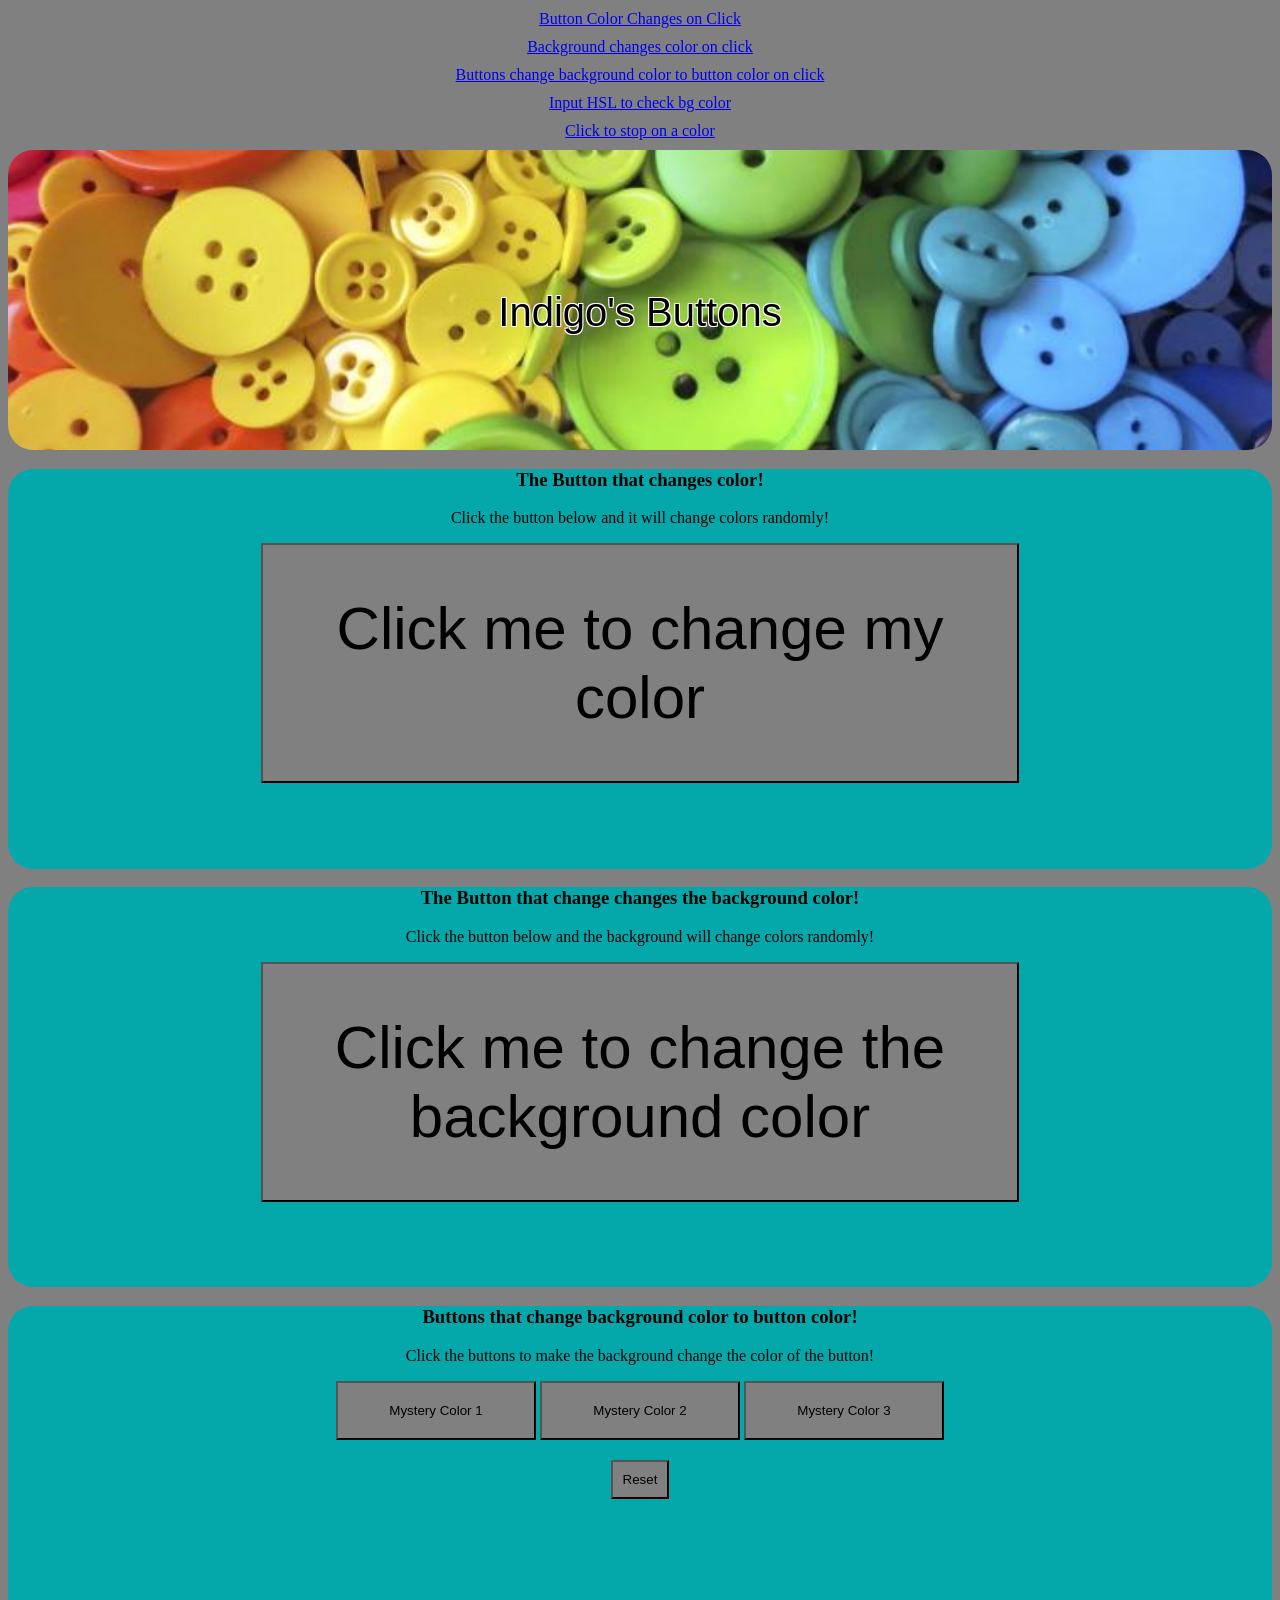
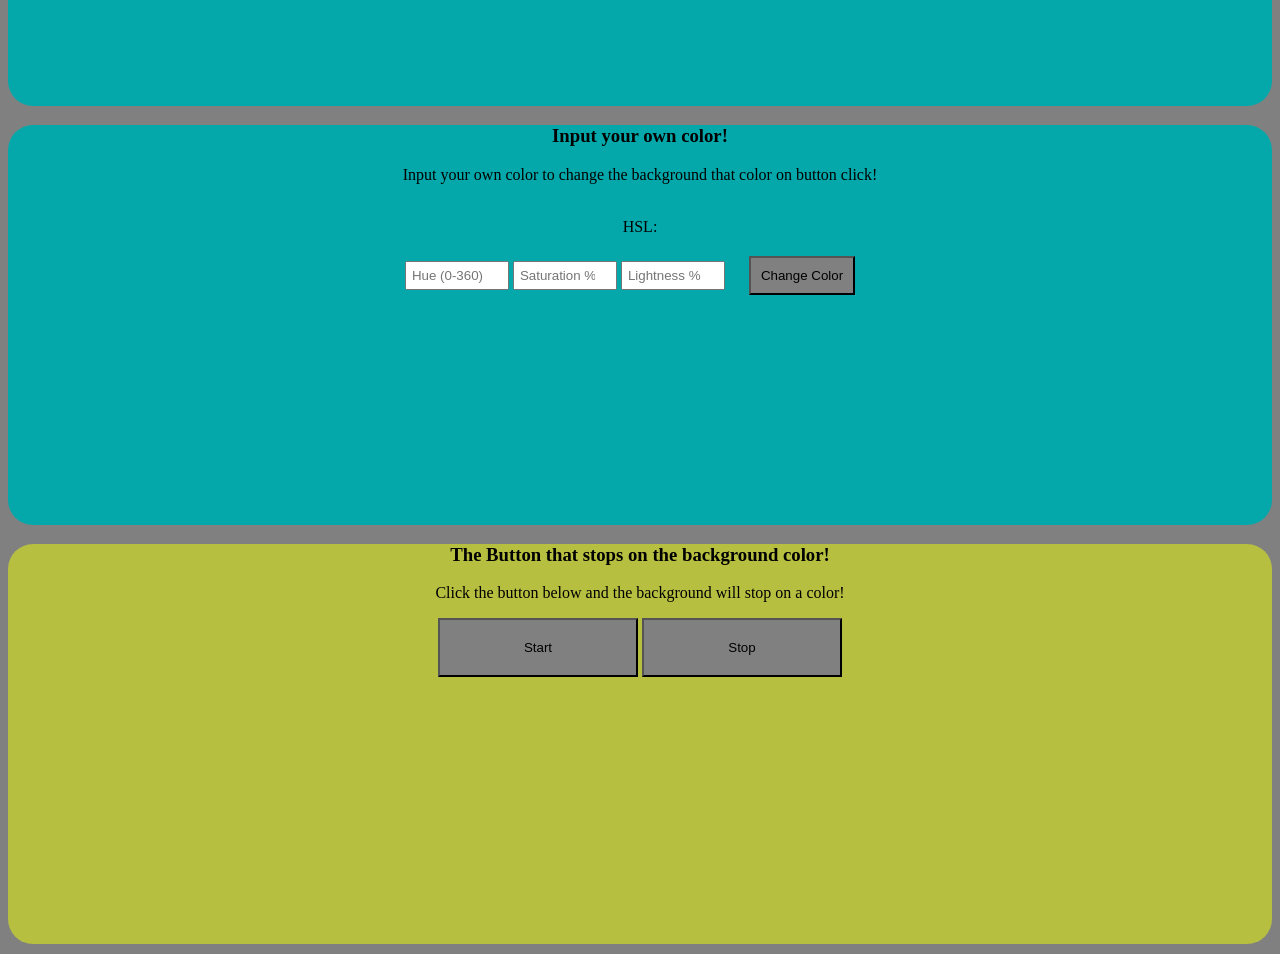
<file: index.html>
<!DOCTYPE html>
<html>
	<head>
		<title>Button Testing</title>
		<link rel="shortcut icon" type="image/png" href="https://img.icons8.com/color/48/000000/javascript--v1.png"/>
		<link rel="stylesheet" type="text/css" href="./style.css">
		<script src="./main.js" type='module'></script>
		
	</head>
	<body>
		<nav>
			<span><a href="#buttonarea-1">Button Color Changes on Click</a></span>
			<span><a href="#buttonarea-2">Background changes color on click</a></span>
			<span><a href="#buttonarea-3">Buttons change background color to button color on click</a></span>
			<span><a href="#buttonarea-4">Input HSL to check bg color</a></span>
			<span><a href="#buttonarea-5">Click to stop on a color</a></span>
			
		</nav>

		<div class="header">
			<h1>Indigo's Buttons</h1>
			
		</div>

		<main>
			<section class="buttonArea" id="buttonarea-1">
				<h3>The Button that changes color!</h3>
				<p>Click the button below and it will change colors randomly!</p>
				<button class = 'button' id='button-1' type='button'>Click me to change my color</button>
				
			</section>
		
			<section class="buttonArea" id="buttonarea-2">
				<h3>The Button that change changes the background color!</h3>
				<p>Click the button below and the background will change colors randomly!</p>
				<button class = 'button' id='button-2' type='button'>Click me to change the background color</button>

			</section>

			<section class="buttonArea" id="buttonarea-3">
				<h3>Buttons that change background color to button color!</h3>
				<p>Click the buttons to make the background change the color of the button!</p>
				<button class = 'button-small' id='button-3' type='button' >Mystery Color 1</button>
				<button class = 'button-small' id='button-4' type='button' >Mystery Color 2</button>
				<button class = 'button-small' id='button-5' type='button' >Mystery Color 3</button>
				<br>
				<button class = 'reset-button' id='button-6' type='button'>Reset</button>
			</section>

			<section class="buttonArea" id="buttonarea-4">
				
				<h3>Input your own color!</h3>
				<p>Input your own color to change the background that color on button click!</p>
				<br>
				<label for="hue">HSL:</label>
				<form id="HSL-form" autocomplete="off">
					<input form="HSL-form" class="numinput" id="Hue" max="360" min="0" name="Hue" type="number" placeholder="Hue (0-360)" required/>
					<input form="HSL-form" class="numinput" id="Sat" max="100" min="0" name="Sat" type="number" placeholder="Saturation %" required/>
					<input form="HSL-form" class="numinput" id="Light" max="100" min="0" name="Light" type="number" placeholder="Lightness %" required/>
					<button form="HSL-form" id="button-7" class="reset-button" type="button" >Change Color</button>
				</form>
			</section>
			<section class="buttonArea" id="buttonarea-5">
				<h3>The Button that stops on the background color!</h3>
				<p>Click the button below and the background will stop on a color!</p>
				<button class = 'button-small' id='button-9' type='button'>Start</button>
				<button class = 'button-small' id='button-8' type='button'>Stop</button>
				

			</section>
		</main>
	</body>
</html>
</file>
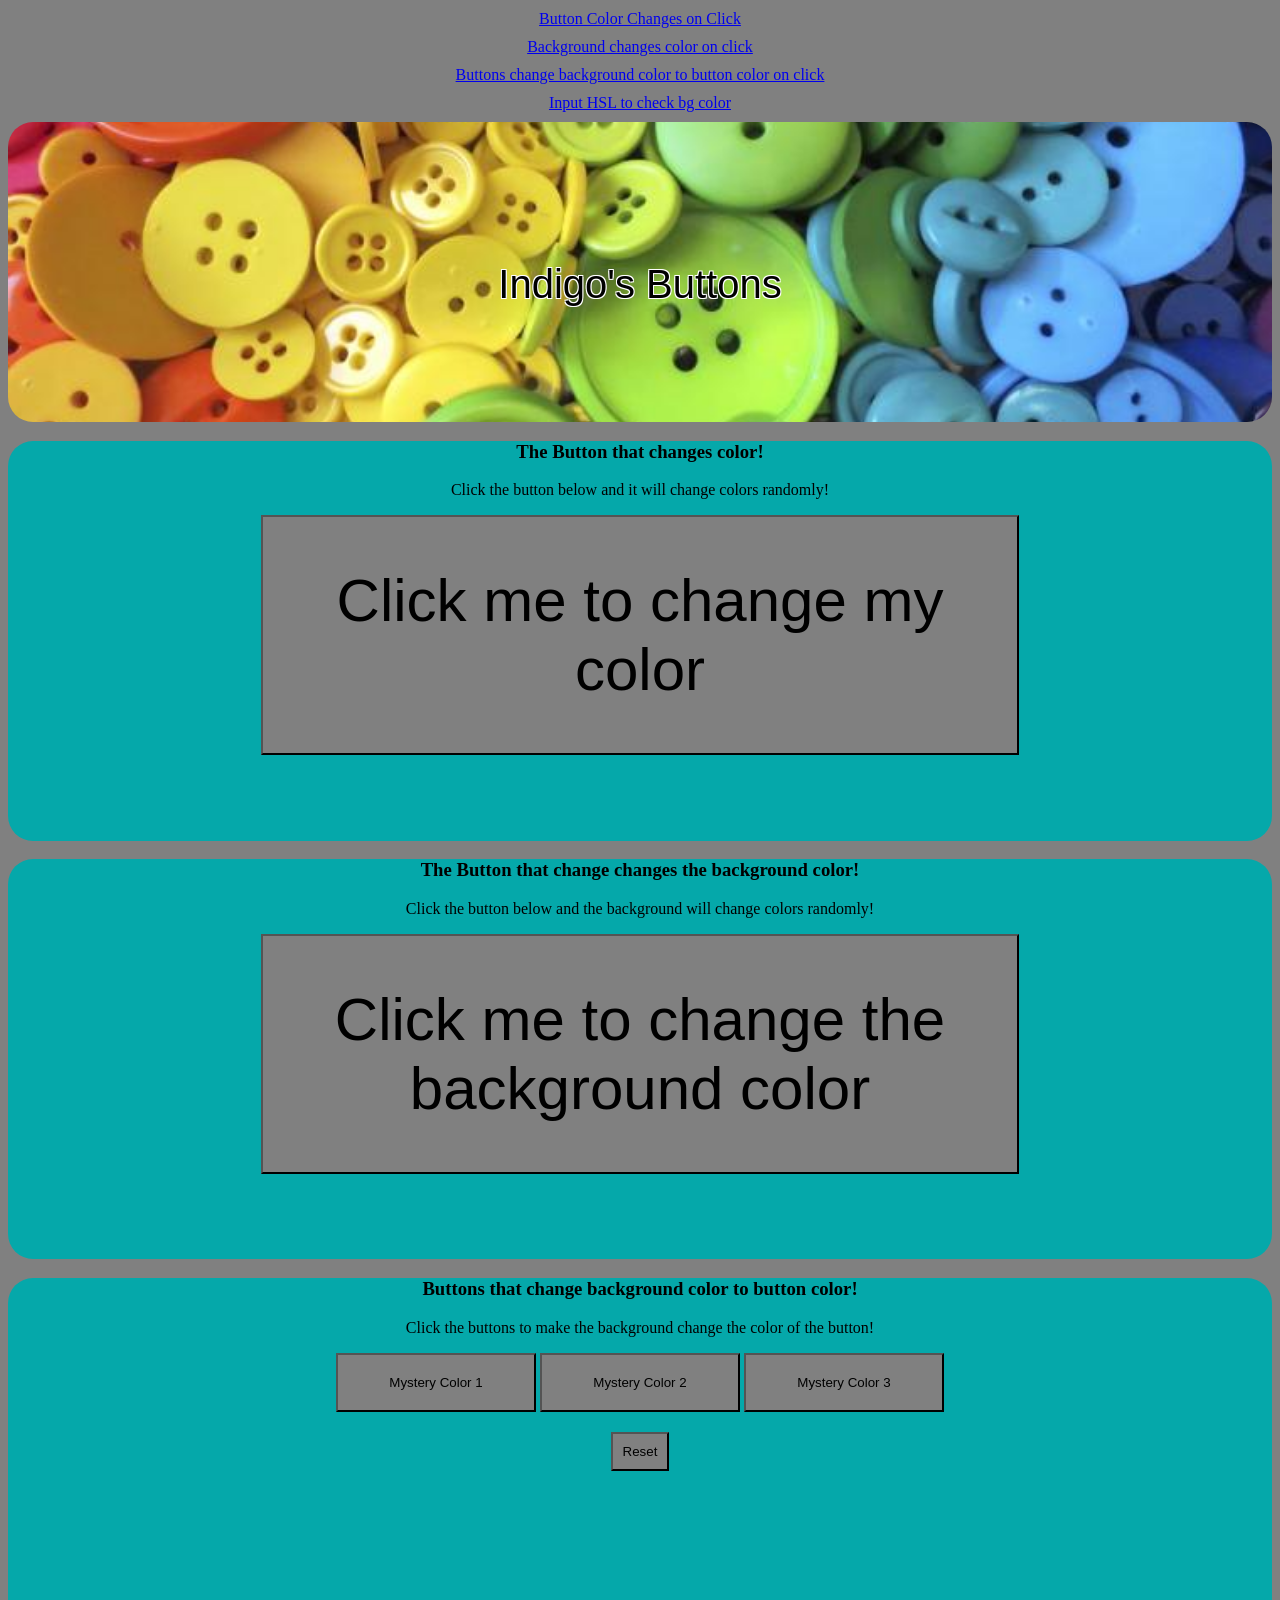
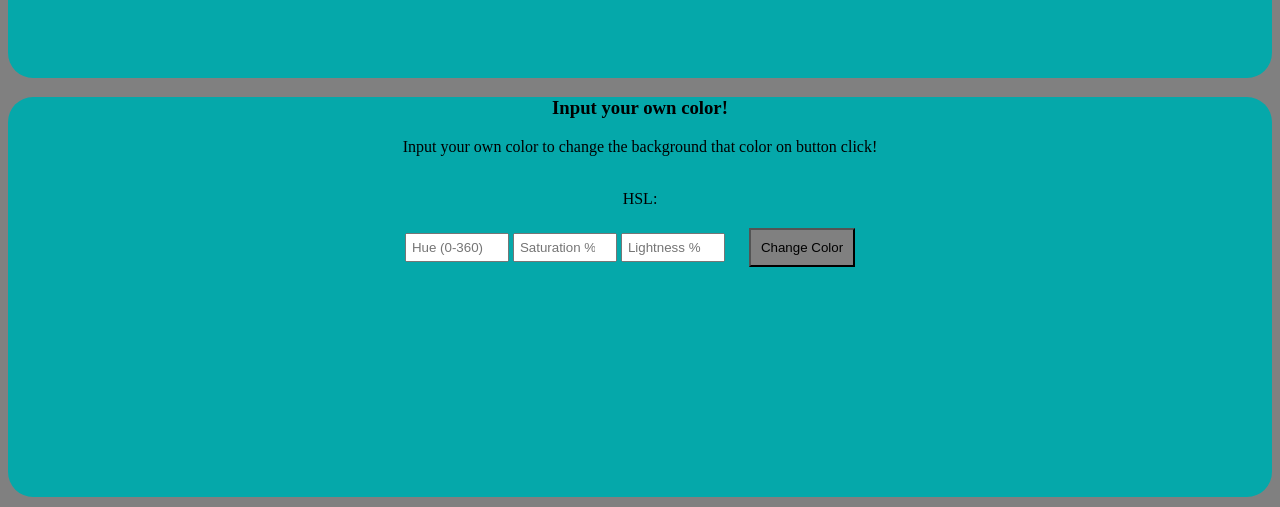
<file: buttonHTML.html>
<!DOCTYPE html>
<html>
	<head>
		<title>Button Testing</title>
		<link rel="stylesheet" type="text/css" href="./style.css">
		
	</head>
	<body>
		<nav>
			<span><a href="#buttonarea-1">Button Color Changes on Click</a></span>
			<span><a href="#buttonarea-2">Background changes color on click</a></span>
			<span><a href="#buttonarea-3">Buttons change background color to button color on click</a></span>
			<span><a href="#buttonarea-4">Input HSL to check bg color</a></span>
			
		</nav>

		<div class="header">
			<h1>Indigo's Buttons</h1>
		</div>

		<main>
			<section class="buttonArea" id="buttonarea-1">
				<h3>The Button that changes color!</h3>
				<p>Click the button below and it will change colors randomly!</p>
				<button class = 'button' id='button-1' type='button'>Click me to change my color</button>
				<script> 
//27

const button1 = document.getElementById('button-1');
button1.addEventListener('click', event => {
  button1.style.color = `rgb(${Math.floor(Math.random() * 255)},${Math.floor(Math.random() * 255)},${Math.floor(Math.random() * 255)})`;
  buttonArea2.style.backgroundColor = `#05A8AA`;
});

				</script>
			</section>
		
			<section class="buttonArea" id="buttonarea-2">
				<h3>The Button that change changes the background color!</h3>
				<p>Click the button below and the background will change colors randomly!</p>
				<button class = 'button' id='button-2' type='button'>Click me to change the background color</button>
				<script> 
//42
const buttonArea2 = document.getElementById('buttonarea-2');
const button2 = document.getElementById('button-2');
button2.addEventListener('click', event => {
  button1.style.color = `black`;
  buttonArea2.style.backgroundColor = `rgb(${Math.floor(Math.random() * 255)},${Math.floor(Math.random() * 255)},${Math.floor(Math.random() * 255)})`;
});
				</script>
			</section>

			<section class="buttonArea" id="buttonarea-3">
				<h3>Buttons that change background color to button color!</h3>
				<p>Click the buttons to make the background change the color of the button!</p>
				<button class = 'button-small' id='button-3' type='button' onclick="changeText(this,1)">Mystery Color 1</button>
				<button class = 'button-small' id='button-4' type='button' onclick="changeText(this,2)">Mystery Color 2</button>
				<button class = 'button-small' id='button-5' type='button' onclick="changeText(this,3)">Mystery Color 3</button>
				<br>
				<button class = 'reset-button' id='button-6' type='button'>Reset</button>
				<script> 
//56
let randColor1 = `rgb(${Math.floor(Math.random() * 255)},${Math.floor(Math.random() * 255)},${Math.floor(Math.random() * 255)})`;
let randColor2 = `rgb(${Math.floor(Math.random() * 255)},${Math.floor(Math.random() * 255)},${Math.floor(Math.random() * 255)})`;
let randColor3 = `rgb(${Math.floor(Math.random() * 255)},${Math.floor(Math.random() * 255)},${Math.floor(Math.random() * 255)})`;
const button3 = document.getElementById('button-3');
const button4 = document.getElementById('button-4');
const button5 = document.getElementById('button-5');
const button6 = document.getElementById('button-6');
const buttonArea3 = document.getElementById('buttonarea-3');
let arr = [0, randColor1, randColor2, randColor3]
//71
button6.addEventListener('click', event => {
  buttonArea3.style.backgroundColor = '#05A8AA';
  randColor1 = `rgb(${Math.floor(Math.random() * 255)},${Math.floor(Math.random() * 255)},${Math.floor(Math.random() * 255)})`;
  randColor2 = `rgb(${Math.floor(Math.random() * 255)},${Math.floor(Math.random() * 255)},${Math.floor(Math.random() * 255)})`;
  randColor3 = `rgb(${Math.floor(Math.random() * 255)},${Math.floor(Math.random() * 255)},${Math.floor(Math.random() * 255)})`;
  arr = [0, randColor1, randColor2, randColor3]
  for (let i = 3; i < 6; i++) {
  document.getElementById(`button-${i}`).innerHTML = `Mystery Color ${i-2}`;
}
//74  
});


function changeText(id,num) {
 id.innerHTML = arr[num];
}

button3.addEventListener('click', event => {
  buttonArea3.style.backgroundColor = arr[1];
});
button4.addEventListener('click', event => {
  buttonArea3.style.backgroundColor = arr[2];
});
button5.addEventListener('click', event => {
  buttonArea3.style.backgroundColor = arr[3];
});


				</script>
			</section>

			<section class="buttonArea" id="buttonarea-4">
				
				<h3>Input your own color!</h3>
				<p>Input your own color to change the background that color on button click!</p>
				<br>
				<label for="hue">HSL:</label>
				<form id="HSL-form" autocomplete="off">
					<input form="HSL-form" class="numinput" id="Hue" max="360" min="0" name="Hue" type="number" placeholder="Hue (0-360)" required/>
					<input form="HSL-form" class="numinput" id="Sat" max="100" min="0" name="Sat" type="number" placeholder="Saturation %" required/>
					<input form="HSL-form" class="numinput" id="Light" max="100" min="0" name="Light" type="number" placeholder="Lightness %" required/>
					<button form="HSL-form" id="button-7" class="reset-button" type="button" >Change Color</button>
				</form>
				<script>
const buttonArea4 = document.getElementById('buttonarea-4');
const button7 = document.getElementById('button-7');
const getInput = () => {
	let hueInput = document.getElementById('HSL-form').elements[0].value;
	let satInput = document.getElementById('HSL-form').elements[1].value;
	let lightInput = document.getElementById('HSL-form').elements[2].value;
	return `hsl(${hueInput}, ${satInput}%, ${lightInput}%)`;
}
button7.addEventListener('click', event => {
  button1.style.color = `black`;
  buttonArea4.style.backgroundColor = `${getInput()}`;
});
			
				</script>
			</section>
		</main>

	</body>
</html>
</file>
<file: style.css>
body {
background-color: grey;
}

nav span {
	display: block;
	font-size: 16px;
	font-weight: 100;
	margin: 10px 0px;
	text-align: center;
	color: black;
	width: 100%;
	max-width: 300 px;
}
nav span:link {
	display: block;
	font-size: 16px;
	font-weight: 100;
	margin: 10px 0px;
	text-align: center;
	color: black;
	width: 100%;
	max-width: 300 px;
}

nav span:visited {
	display: block;
	font-size: 16px;
	font-weight: 100;
	margin: 10px 0px;
	text-align: center;
	color: black;
	width: 100%;
	max-width: 300 px;
}
.header {
	border-radius: 25px;
	background-image: url("./button.jpg");
	background-position: center;
	background-size: cover;
	height: 300px;
	
}

.header h1 {
	position: relative;
  	top: 40%;  
	color: black;
	text-align: center;
	font-size: 40px;
	font-family: 'Roboto', sans-serif;
	font-weight: 300;
	width: 25%;
	padding: 20px;
	margin: auto auto;
	text-shadow: -1px -1px 0 #FFFFFF, 1px -1px 0 #FFFFFF, -1px 1px 0 #FFFFFF, 1px 1px 0 #FFFFFF;

}
.button {
	background-color: grey;
	width: 60%;
	height: 60%;
	font-size: 60px
	
}
.button-small {
   	width: 100%;
   	max-width: 200px;
  	box-sizing: border-box;
   	padding: 20px;
	margin: 50px, 50px;
	background-color: grey;
}
	

.buttonArea {
	border-radius: 25px;
	background-color: #05A8AA;
	width: 100%;
	height: 400px;
	margin: 10px auto;
	
}

.numinput {
	padding: 5px;
	width: 100%;
	max-width: 90px;
}

.reset-button {
	background-color: grey;
	margin: 20px 20px;
	padding: 10px;
}
main {
	text-align: center;
	
}
</file>
